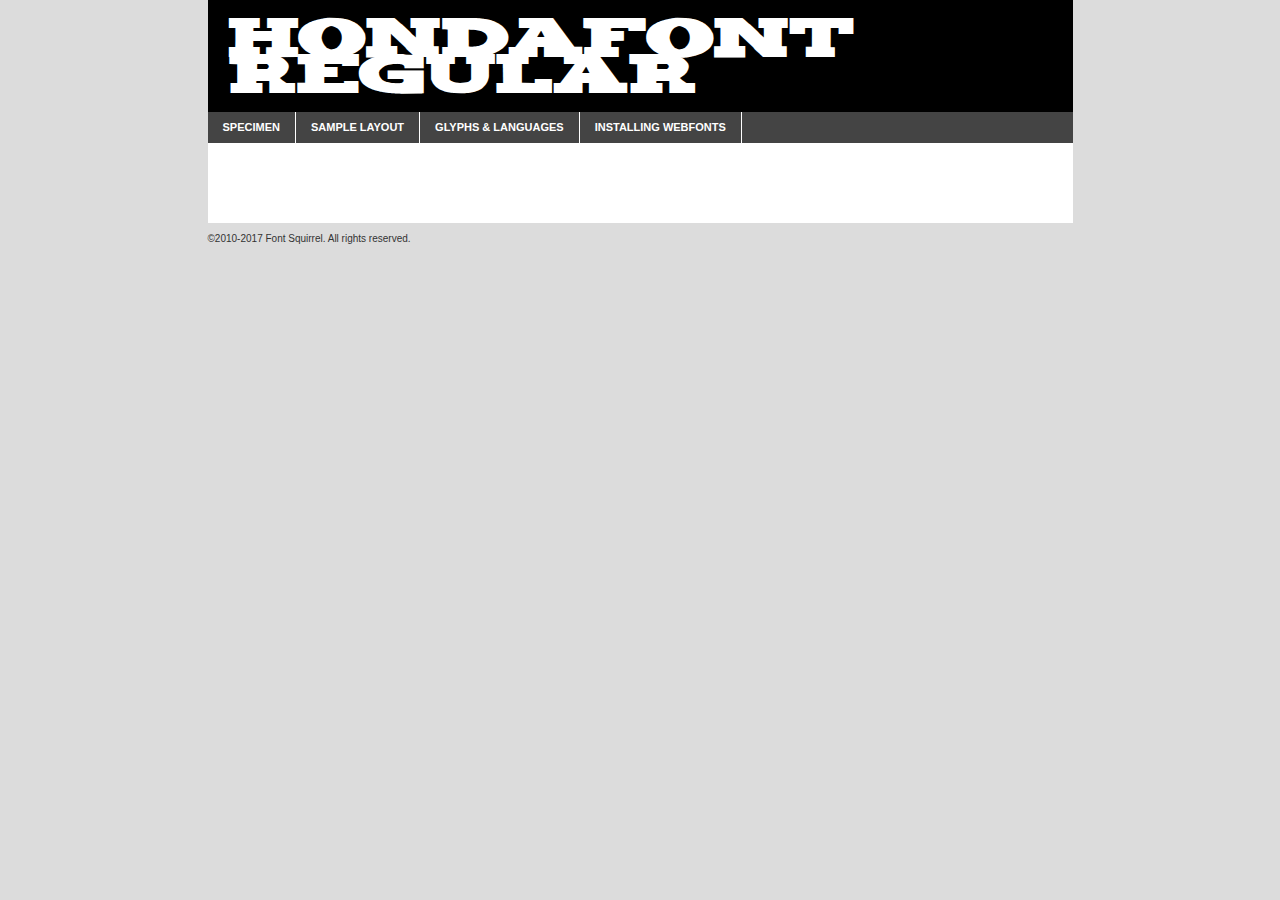
<file: fonte/hondafont-demo.html>
<!DOCTYPE html PUBLIC "-//W3C//DTD XHTML 1.0 Transitional//EN"
	"http://www.w3.org/TR/xhtml1/DTD/xhtml1-transitional.dtd">

<html xmlns="http://www.w3.org/1999/xhtml" xml:lang="en" lang="en">
<head>
	<meta http-equiv="Content-Type" content="text/html; charset=utf-8" />
	<script src="http://ajax.googleapis.com/ajax/libs/jquery/1.7.2/jquery.min.js" type="text/javascript" charset="utf-8"></script>
	<script type="text/javascript">
	(function($){$.fn.easyTabs=function(option){var param=jQuery.extend({fadeSpeed:"fast",defaultContent:1,activeClass:'active'},option);$(this).each(function(){var thisId="#"+this.id;if(param.defaultContent==''){param.defaultContent=1;}
	if(typeof param.defaultContent=="number")
	{var defaultTab=$(thisId+" .tabs li:eq("+(param.defaultContent-1)+") a").attr('href').substr(1);}else{var defaultTab=param.defaultContent;}
	$(thisId+" .tabs li a").each(function(){var tabToHide=$(this).attr('href').substr(1);$("#"+tabToHide).addClass('easytabs-tab-content');});hideAll();changeContent(defaultTab);function hideAll(){$(thisId+" .easytabs-tab-content").hide();}
	function changeContent(tabId){hideAll();$(thisId+" .tabs li").removeClass(param.activeClass);$(thisId+" .tabs li a[href=#"+tabId+"]").closest('li').addClass(param.activeClass);if(param.fadeSpeed!="none")
	{$(thisId+" #"+tabId).fadeIn(param.fadeSpeed);}else{$(thisId+" #"+tabId).show();}}
	$(thisId+" .tabs li").click(function(){var tabId=$(this).find('a').attr('href').substr(1);changeContent(tabId);return false;});});}})(jQuery);
	</script>
	<link rel="stylesheet" href="specimen_files/specimen_stylesheet.css" type="text/css" charset="utf-8" />
	<link rel="stylesheet" href="stylesheet.css" type="text/css" charset="utf-8" />

	<style type="text/css">
					body{
				font-family: 'hondafontregular';
							}
		</style>

	<title>Hondafont Regular Specimen</title>
	
	
	<script type="text/javascript" charset="utf-8">
		$(document).ready(function() {
			$('#container').easyTabs({defaultContent:1});
		});
	</script>
</head>

<body>
<div id="container">
	<div id="header">
		Hondafont Regular	</div>
	<ul class="tabs">
		<li><a href="#specimen">Specimen</a></li>
		<li><a href="#layout">Sample Layout</a></li>
				<li><a href="#glyphs">Glyphs &amp; Languages</a></li>
		<li><a href="#installing">Installing Webfonts</a></li>
		
	</ul>
	
	<div id="main_content">

		
			<div id="specimen">
		
				<div class="section">
					<div class="grid12 firstcol">
						<div class="huge">AaBb</div>
					</div>
				</div>
		
				<div class="section">
					<div class="glyph_range">A&#x200B;B&#x200b;C&#x200b;D&#x200b;E&#x200b;F&#x200b;G&#x200b;H&#x200b;I&#x200b;J&#x200b;K&#x200b;L&#x200b;M&#x200b;N&#x200b;O&#x200b;P&#x200b;Q&#x200b;R&#x200b;S&#x200b;T&#x200b;U&#x200b;V&#x200b;W&#x200b;X&#x200b;Y&#x200b;Z&#x200b;a&#x200b;b&#x200b;c&#x200b;d&#x200b;e&#x200b;f&#x200b;g&#x200b;h&#x200b;i&#x200b;j&#x200b;k&#x200b;l&#x200b;m&#x200b;n&#x200b;o&#x200b;p&#x200b;q&#x200b;r&#x200b;s&#x200b;t&#x200b;u&#x200b;v&#x200b;w&#x200b;x&#x200b;y&#x200b;z&#x200b;1&#x200b;2&#x200b;3&#x200b;4&#x200b;5&#x200b;6&#x200b;7&#x200b;8&#x200b;9&#x200b;0&#x200b;&amp;&#x200b;.&#x200b;,&#x200b;?&#x200b;!&#x200b;&#64;&#x200b;(&#x200b;)&#x200b;#&#x200b;$&#x200b;%&#x200b;*&#x200b;+&#x200b;-&#x200b;=&#x200b;:&#x200b;;</div>
				</div>
				<div class="section">
					<div class="grid12 firstcol">
						<table class="sample_table">
							<tr><td>10</td><td class="size10">abcdefghijklmnopqrstuvwxyzABCDEFGHIJKLMNOPQRSTUVWXYZ0123456789abcdefghijklmnopqrstuvwxyzABCDEFGHIJKLMNOPQRSTUVWXYZ0123456789abcdefghijklmnopqrstuvwxyzABCDEFGHIJKLMNOPQRSTUVWXYZ</td></tr>
							<tr><td>11</td><td class="size11">abcdefghijklmnopqrstuvwxyzABCDEFGHIJKLMNOPQRSTUVWXYZ0123456789abcdefghijklmnopqrstuvwxyzABCDEFGHIJKLMNOPQRSTUVWXYZ0123456789abcdefghijklmnopqrstuvwxyzABCDEFGHIJKLMNOPQRSTUVWXYZ</td></tr>
							<tr><td>12</td><td class="size12">abcdefghijklmnopqrstuvwxyzABCDEFGHIJKLMNOPQRSTUVWXYZ0123456789abcdefghijklmnopqrstuvwxyzABCDEFGHIJKLMNOPQRSTUVWXYZ0123456789abcdefghijklmnopqrstuvwxyzABCDEFGHIJKLMNOPQRSTUVWXYZ</td></tr>
							<tr><td>13</td><td class="size13">abcdefghijklmnopqrstuvwxyzABCDEFGHIJKLMNOPQRSTUVWXYZ0123456789abcdefghijklmnopqrstuvwxyzABCDEFGHIJKLMNOPQRSTUVWXYZ0123456789abcdefghijklmnopqrstuvwxyzABCDEFGHIJKLMNOPQRSTUVWXYZ</td></tr>
							<tr><td>14</td><td class="size14">abcdefghijklmnopqrstuvwxyzABCDEFGHIJKLMNOPQRSTUVWXYZ0123456789abcdefghijklmnopqrstuvwxyzABCDEFGHIJKLMNOPQRSTUVWXYZ0123456789abcdefghijklmnopqrstuvwxyzABCDEFGHIJKLMNOPQRSTUVWXYZ</td></tr>
							<tr><td>16</td><td class="size16">abcdefghijklmnopqrstuvwxyzABCDEFGHIJKLMNOPQRSTUVWXYZ0123456789abcdefghijklmnopqrstuvwxyzABCDEFGHIJKLMNOPQRSTUVWXYZ</td></tr>
							<tr><td>18</td><td class="size18">abcdefghijklmnopqrstuvwxyzABCDEFGHIJKLMNOPQRSTUVWXYZ0123456789abcdefghijklmnopqrstuvwxyzABCDEFGHIJKLMNOPQRSTUVWXYZ</td></tr>
							<tr><td>20</td><td class="size20">abcdefghijklmnopqrstuvwxyzABCDEFGHIJKLMNOPQRSTUVWXYZ0123456789abcdefghijklmnopqrstuvwxyzABCDEFGHIJKLMNOPQRSTUVWXYZ</td></tr>
							<tr><td>24</td><td class="size24">abcdefghijklmnopqrstuvwxyzABCDEFGHIJKLMNOPQRSTUVWXYZ0123456789abcdefghijklmnopqrstuvwxyzABCDEFGHIJKLMNOPQRSTUVWXYZ</td></tr>
							<tr><td>30</td><td class="size30">abcdefghijklmnopqrstuvwxyzABCDEFGHIJKLMNOPQRSTUVWXYZ0123456789abcdefghijklmnopqrstuvwxyzABCDEFGHIJKLMNOPQRSTUVWXYZ</td></tr>
							<tr><td>36</td><td class="size36">abcdefghijklmnopqrstuvwxyzABCDEFGHIJKLMNOPQRSTUVWXYZ0123456789abcdefghijklmnopqrstuvwxyzABCDEFGHIJKLMNOPQRSTUVWXYZ</td></tr>
							<tr><td>48</td><td class="size48">abcdefghijklmnopqrstuvwxyzABCDEFGHIJKLMNOPQRSTUVWXYZ0123456789abcdefghijklmnopqrstuvwxyzABCDEFGHIJKLMNOPQRSTUVWXYZ</td></tr>
							<tr><td>60</td><td class="size60">abcdefghijklmnopqrstuvwxyzABCDEFGHIJKLMNOPQRSTUVWXYZ0123456789abcdefghijklmnopqrstuvwxyzABCDEFGHIJKLMNOPQRSTUVWXYZ</td></tr>
							<tr><td>72</td><td class="size72">abcdefghijklmnopqrstuvwxyzABCDEFGHIJKLMNOPQRSTUVWXYZ0123456789abcdefghijklmnopqrstuvwxyzABCDEFGHIJKLMNOPQRSTUVWXYZ</td></tr>
							<tr><td>90</td><td class="size90">abcdefghijklmnopqrstuvwxyzABCDEFGHIJKLMNOPQRSTUVWXYZ0123456789abcdefghijklmnopqrstuvwxyzABCDEFGHIJKLMNOPQRSTUVWXYZ</td></tr>
						</table>
				
					</div>
			
				</div>
		
		
		
								<div class="section" id="bodycomparison">


										<div id="xheight">
				<div class="fontbody">&#x25FC;&#x25FC;&#x25FC;&#x25FC;&#x25FC;&#x25FC;&#x25FC;&#x25FC;&#x25FC;&#x25FC;&#x25FC;&#x25FC;&#x25FC;&#x25FC;&#x25FC;&#x25FC;&#x25FC;&#x25FC;&#x25FC;&#x25FC;&#x25FC;&#x25FC;&#x25FC;&#x25FC;&#x25FC;&#x25FC;&#x25FC;&#x25FC;&#x25FC;&#x25FC;&#x25FC;&#x25FC;&#x25FC;&#x25FC;&#x25FC;&#x25FC;&#x25FC;&#x25FC;&#x25FC;&#x25FC;&#x25FC;&#x25FC;&#x25FC;&#x25FC;&#x25FC;&#x25FC;&#x25FC;&#x25FC;&#x25FC;&#x25FC;&#x25FC;&#x25FC;&#x25FC;&#x25FC;&#x25FC;&#x25FC;&#x25FC;&#x25FC;&#x25FC;&#x25FC;&#x25FC;&#x25FC;&#x25FC;&#x25FC;&#x25FC;&#x25FC;&#x25FC;&#x25FC;&#x25FC;&#x25FC;&#x25FC;&#x25FC;&#x25FC;&#x25FC;&#x25FC;&#x25FC;&#x25FC;&#x25FC;&#x25FC;&#x25FC;&#x25FC;&#x25FC;&#x25FC;&#x25FC;&#x25FC;&#x25FC;&#x25FC;&#x25FC;&#x25FC;&#x25FC;&#x25FC;&#x25FC;&#x25FC;&#x25FC;&#x25FC;&#x25FC;&#x25FC;&#x25FC;&#x25FC;body</div><div class="arialbody">body</div><div class="verdanabody">body</div><div class="georgiabody">body</div></div>
										<div class="fontbody" style="z-index:1">
											body<span>Hondafont Regular</span>
										</div>
										<div class="arialbody" style="z-index:1">
											body<span>Arial</span>
										</div>
										<div class="verdanabody" style="z-index:1">
											body<span>Verdana</span>
										</div>
										<div class="georgiabody" style="z-index:1">
											body<span>Georgia</span>
										</div>



								</div>
		
		
				<div class="section psample psample_row1" id="">
					
					<div class="grid2 firstcol">
						<p class="size10"><span>10.</span>Aenean lacinia bibendum nulla sed consectetur. Fusce dapibus, tellus ac cursus commodo, tortor mauris condimentum nibh, ut fermentum massa justo sit amet risus. Nullam id dolor id nibh ultricies vehicula ut id elit. Cum sociis natoque penatibus et magnis dis parturient montes, nascetur ridiculus mus. Nulla vitae elit libero, a pharetra augue.</p>
			
					</div>
					<div class="grid3">
						<p class="size11"><span>11.</span>Aenean lacinia bibendum nulla sed consectetur. Fusce dapibus, tellus ac cursus commodo, tortor mauris condimentum nibh, ut fermentum massa justo sit amet risus. Nullam id dolor id nibh ultricies vehicula ut id elit. Cum sociis natoque penatibus et magnis dis parturient montes, nascetur ridiculus mus. Nulla vitae elit libero, a pharetra augue.</p>
			
					</div>
					<div class="grid3">
						<p class="size12"><span>12.</span>Aenean lacinia bibendum nulla sed consectetur. Fusce dapibus, tellus ac cursus commodo, tortor mauris condimentum nibh, ut fermentum massa justo sit amet risus. Nullam id dolor id nibh ultricies vehicula ut id elit. Cum sociis natoque penatibus et magnis dis parturient montes, nascetur ridiculus mus. Nulla vitae elit libero, a pharetra augue.</p>
			
					</div>
					<div class="grid4">
						<p class="size13"><span>13.</span>Aenean lacinia bibendum nulla sed consectetur. Fusce dapibus, tellus ac cursus commodo, tortor mauris condimentum nibh, ut fermentum massa justo sit amet risus. Nullam id dolor id nibh ultricies vehicula ut id elit. Cum sociis natoque penatibus et magnis dis parturient montes, nascetur ridiculus mus. Nulla vitae elit libero, a pharetra augue.</p>
			
					</div>
					<div class="white_blend"></div>
					
				</div>
				<div class="section psample psample_row2" id="">
					<div class="grid3 firstcol">
						<p class="size14"><span>14.</span>Aenean lacinia bibendum nulla sed consectetur. Fusce dapibus, tellus ac cursus commodo, tortor mauris condimentum nibh, ut fermentum massa justo sit amet risus. Nullam id dolor id nibh ultricies vehicula ut id elit. Cum sociis natoque penatibus et magnis dis parturient montes, nascetur ridiculus mus. Nulla vitae elit libero, a pharetra augue.</p>
			
					</div>
					<div class="grid4">
						<p class="size16"><span>16.</span>Aenean lacinia bibendum nulla sed consectetur. Fusce dapibus, tellus ac cursus commodo, tortor mauris condimentum nibh, ut fermentum massa justo sit amet risus. Nullam id dolor id nibh ultricies vehicula ut id elit. Cum sociis natoque penatibus et magnis dis parturient montes, nascetur ridiculus mus. Nulla vitae elit libero, a pharetra augue.</p>
			
					</div>
					<div class="grid5">
						<p class="size18"><span>18.</span>Aenean lacinia bibendum nulla sed consectetur. Fusce dapibus, tellus ac cursus commodo, tortor mauris condimentum nibh, ut fermentum massa justo sit amet risus. Nullam id dolor id nibh ultricies vehicula ut id elit. Cum sociis natoque penatibus et magnis dis parturient montes, nascetur ridiculus mus. Nulla vitae elit libero, a pharetra augue.</p>
			
					</div>

					<div class="white_blend"></div>

				</div>
				
				<div class="section psample psample_row3" id="">
					<div class="grid5 firstcol">
						<p class="size20"><span>20.</span>Aenean lacinia bibendum nulla sed consectetur. Fusce dapibus, tellus ac cursus commodo, tortor mauris condimentum nibh, ut fermentum massa justo sit amet risus. Nullam id dolor id nibh ultricies vehicula ut id elit. Cum sociis natoque penatibus et magnis dis parturient montes, nascetur ridiculus mus. Nulla vitae elit libero, a pharetra augue.</p>
					</div>
					<div class="grid7">
						<p class="size24"><span>24.</span>Aenean lacinia bibendum nulla sed consectetur. Fusce dapibus, tellus ac cursus commodo, tortor mauris condimentum nibh, ut fermentum massa justo sit amet risus. Nullam id dolor id nibh ultricies vehicula ut id elit. Cum sociis natoque penatibus et magnis dis parturient montes, nascetur ridiculus mus. Nulla vitae elit libero, a pharetra augue.</p>
					</div>
					
					<div class="white_blend"></div>
					
				</div>
				
				<div class="section psample psample_row4" id="">
					<div class="grid12 firstcol">
						<p class="size30"><span>30.</span>Aenean lacinia bibendum nulla sed consectetur. Fusce dapibus, tellus ac cursus commodo, tortor mauris condimentum nibh, ut fermentum massa justo sit amet risus. Nullam id dolor id nibh ultricies vehicula ut id elit. Cum sociis natoque penatibus et magnis dis parturient montes, nascetur ridiculus mus. Nulla vitae elit libero, a pharetra augue.</p>
					</div>
					<div class="white_blend"></div>
					
				</div>
				
				
				
				<div class="section psample psample_row1 fullreverse">
					<div class="grid2 firstcol">
						<p class="size10"><span>10.</span>Aenean lacinia bibendum nulla sed consectetur. Fusce dapibus, tellus ac cursus commodo, tortor mauris condimentum nibh, ut fermentum massa justo sit amet risus. Nullam id dolor id nibh ultricies vehicula ut id elit. Cum sociis natoque penatibus et magnis dis parturient montes, nascetur ridiculus mus. Nulla vitae elit libero, a pharetra augue.</p>
			
					</div>
					<div class="grid3">
						<p class="size11"><span>11.</span>Aenean lacinia bibendum nulla sed consectetur. Fusce dapibus, tellus ac cursus commodo, tortor mauris condimentum nibh, ut fermentum massa justo sit amet risus. Nullam id dolor id nibh ultricies vehicula ut id elit. Cum sociis natoque penatibus et magnis dis parturient montes, nascetur ridiculus mus. Nulla vitae elit libero, a pharetra augue.</p>
			
					</div>
					<div class="grid3">
						<p class="size12"><span>12.</span>Aenean lacinia bibendum nulla sed consectetur. Fusce dapibus, tellus ac cursus commodo, tortor mauris condimentum nibh, ut fermentum massa justo sit amet risus. Nullam id dolor id nibh ultricies vehicula ut id elit. Cum sociis natoque penatibus et magnis dis parturient montes, nascetur ridiculus mus. Nulla vitae elit libero, a pharetra augue.</p>
			
					</div>
					<div class="grid4">
						<p class="size13"><span>13.</span>Aenean lacinia bibendum nulla sed consectetur. Fusce dapibus, tellus ac cursus commodo, tortor mauris condimentum nibh, ut fermentum massa justo sit amet risus. Nullam id dolor id nibh ultricies vehicula ut id elit. Cum sociis natoque penatibus et magnis dis parturient montes, nascetur ridiculus mus. Nulla vitae elit libero, a pharetra augue.</p>
			
					</div>
					<div class="black_blend"></div>
					
				</div>
				
				<div class="section psample psample_row2 fullreverse">
					<div class="grid3 firstcol">
						<p class="size14"><span>14.</span>Aenean lacinia bibendum nulla sed consectetur. Fusce dapibus, tellus ac cursus commodo, tortor mauris condimentum nibh, ut fermentum massa justo sit amet risus. Nullam id dolor id nibh ultricies vehicula ut id elit. Cum sociis natoque penatibus et magnis dis parturient montes, nascetur ridiculus mus. Nulla vitae elit libero, a pharetra augue.</p>
			
					</div>
					<div class="grid4">
						<p class="size16"><span>16.</span>Aenean lacinia bibendum nulla sed consectetur. Fusce dapibus, tellus ac cursus commodo, tortor mauris condimentum nibh, ut fermentum massa justo sit amet risus. Nullam id dolor id nibh ultricies vehicula ut id elit. Cum sociis natoque penatibus et magnis dis parturient montes, nascetur ridiculus mus. Nulla vitae elit libero, a pharetra augue.</p>
			
					</div>
					<div class="grid5">
						<p class="size18"><span>18.</span>Aenean lacinia bibendum nulla sed consectetur. Fusce dapibus, tellus ac cursus commodo, tortor mauris condimentum nibh, ut fermentum massa justo sit amet risus. Nullam id dolor id nibh ultricies vehicula ut id elit. Cum sociis natoque penatibus et magnis dis parturient montes, nascetur ridiculus mus. Nulla vitae elit libero, a pharetra augue.</p>
			
					</div>
					<div class="black_blend"></div>

				</div>
				
				<div class="section psample fullreverse psample_row3" id="">
					<div class="grid5 firstcol">
						<p class="size20"><span>20.</span>Aenean lacinia bibendum nulla sed consectetur. Fusce dapibus, tellus ac cursus commodo, tortor mauris condimentum nibh, ut fermentum massa justo sit amet risus. Nullam id dolor id nibh ultricies vehicula ut id elit. Cum sociis natoque penatibus et magnis dis parturient montes, nascetur ridiculus mus. Nulla vitae elit libero, a pharetra augue.</p>
					</div>
					<div class="grid7">
						<p class="size24"><span>24.</span>Aenean lacinia bibendum nulla sed consectetur. Fusce dapibus, tellus ac cursus commodo, tortor mauris condimentum nibh, ut fermentum massa justo sit amet risus. Nullam id dolor id nibh ultricies vehicula ut id elit. Cum sociis natoque penatibus et magnis dis parturient montes, nascetur ridiculus mus. Nulla vitae elit libero, a pharetra augue.</p>
					</div>
					
					<div class="black_blend"></div>
					
				</div>
				
				<div class="section psample fullreverse psample_row4" id="" style="border-bottom: 20px #000 solid;">
					<div class="grid12 firstcol">
						<p class="size30"><span>30.</span>Aenean lacinia bibendum nulla sed consectetur. Fusce dapibus, tellus ac cursus commodo, tortor mauris condimentum nibh, ut fermentum massa justo sit amet risus. Nullam id dolor id nibh ultricies vehicula ut id elit. Cum sociis natoque penatibus et magnis dis parturient montes, nascetur ridiculus mus. Nulla vitae elit libero, a pharetra augue.</p>
					</div>
					<div class="black_blend"></div>
					
				</div>
				
				
				
				
			</div>
			
			<div id="layout">
				
				<div class="section">
					
					<div class="grid12 firstcol">
						<h1>Lorem Ipsum Dolor</h1>
						<h2>Etiam porta sem malesuada magna mollis euismod</h2>
						
						<p class="byline">By <a href="#link">Aenean Lacinia</a></p>
					</div>
				</div>
				<div class="section">
					<div class="grid8 firstcol">
						<p class="large">Donec sed odio dui. Morbi leo risus, porta ac consectetur ac, vestibulum at eros. Fusce dapibus, tellus ac cursus commodo, tortor mauris condimentum nibh, ut fermentum massa justo sit amet risus. </p>

						
						<h3>Pellentesque ornare sem</h3>

						<p>Maecenas sed diam eget risus varius blandit sit amet non magna. Maecenas faucibus mollis interdum. Donec ullamcorper nulla non metus auctor fringilla. Nullam id dolor id nibh ultricies vehicula ut id elit. Nullam id dolor id nibh ultricies vehicula ut id elit. </p>

						<p>Aenean eu leo quam. Pellentesque ornare sem lacinia quam venenatis vestibulum. Lorem ipsum dolor sit amet, consectetur adipiscing elit. Cum sociis natoque penatibus et magnis dis parturient montes, nascetur ridiculus mus. </p>

						<p>Nulla vitae elit libero, a pharetra augue. Praesent commodo cursus magna, vel scelerisque nisl consectetur et. Aenean lacinia bibendum nulla sed consectetur. </p>

						<p>Nullam quis risus eget urna mollis ornare vel eu leo. Nullam quis risus eget urna mollis ornare vel eu leo. Maecenas sed diam eget risus varius blandit sit amet non magna. Donec ullamcorper nulla non metus auctor fringilla. </p>

						<h3>Cras mattis consectetur</h3>

						<p>Aenean eu leo quam. Pellentesque ornare sem lacinia quam venenatis vestibulum. Aenean lacinia bibendum nulla sed consectetur. Integer posuere erat a ante venenatis dapibus posuere velit aliquet. Cras mattis consectetur purus sit amet fermentum. </p>

						<p>Nullam id dolor id nibh ultricies vehicula ut id elit. Nullam quis risus eget urna mollis ornare vel eu leo. Cras mattis consectetur purus sit amet fermentum.</p>
					</div>
					
					<div class="grid4 sidebar">
						
						<div class="box reverse">
							<p class="last">Nullam quis risus eget urna mollis ornare vel eu leo. Donec ullamcorper nulla non metus auctor fringilla. Cras mattis consectetur purus sit amet fermentum. Sed posuere consectetur est at lobortis. Lorem ipsum dolor sit amet, consectetur adipiscing elit. </p>
						</div>
						
						<p class="caption">Maecenas sed diam eget risus varius.</p>

						<p>Vestibulum id ligula porta felis euismod semper. Integer posuere erat a ante venenatis dapibus posuere velit aliquet. Vestibulum id ligula porta felis euismod semper. Sed posuere consectetur est at lobortis. Maecenas sed diam eget risus varius blandit sit amet non magna. Fusce dapibus, tellus ac cursus commodo, tortor mauris condimentum nibh, ut fermentum massa justo sit amet risus. </p>

					

						<p>Duis mollis, est non commodo luctus, nisi erat porttitor ligula, eget lacinia odio sem nec elit. Aenean lacinia bibendum nulla sed consectetur. Vivamus sagittis lacus vel augue laoreet rutrum faucibus dolor auctor. Aenean lacinia bibendum nulla sed consectetur. Nullam quis risus eget urna mollis ornare vel eu leo. </p>

						<p>Praesent commodo cursus magna, vel scelerisque nisl consectetur et. Donec ullamcorper nulla non metus auctor fringilla. Maecenas faucibus mollis interdum. Fusce dapibus, tellus ac cursus commodo, tortor mauris condimentum nibh, ut fermentum massa justo sit amet risus. </p>

					</div>
				</div>
				
			</div>


			



		<div id="glyphs">
			<div class="section">
				<div class="grid12 firstcol">
			
				<h1>Language Support</h1>
				<p>The subset of Hondafont Regular in this kit supports the following languages:<br />
			
					Albanian, Basque, Breton, Chamorro, Danish, Dutch, English, Faroese, Finnish, French, Frisian, Galician, German, Icelandic, Italian, Malagasy, Norwegian, Portuguese, Spanish, Alsatian, Aragonese, Arapaho, Arrernte, Asturian, Aymara, Bislama, Cebuano, Corsican, Fijian, French_creole, Genoese, Gilbertese, Greenlandic, Haitian_creole, Hiligaynon, Hmong, Hopi, Ibanag, Iloko_ilokano, Indonesian, Interglossa_glosa, Interlingua, Irish_gaelic, Jerriais, Lojban, Lombard, Luxembourgeois, Manx, Mohawk, Norfolk_pitcairnese, Occitan, Oromo, Pangasinan, Papiamento, Piedmontese, Potawatomi, Rhaeto-romance, Romansh, Rotokas, Sami_lule, Samoan, Sardinian, Scots_gaelic, Seychelles_creole, Shona, Sicilian, Somali, Southern_ndebele, Swahili, Swati_swazi, Tagalog_filipino_pilipino, Tetum, Tok_pisin, Uyghur_latinized, Volapuk, Walloon, Warlpiri, Xhosa, Yapese, Zulu, Latinbasic, Ubasic, Demo				</p>
				<h1>Glyph Chart</h1>
				<p>The subset of Hondafont Regular in this kit includes all the glyphs listed below. Unicode entities are included above each glyph to help you insert individual characters into your layout.</p>
				<div id="glyph_chart">
			
																				 <div><p>&amp;#13;</p>&#13;</div>
																				 <div><p>&amp;#32;</p>&#32;</div>
																				 <div><p>&amp;#33;</p>&#33;</div>
																				 <div><p>&amp;#34;</p>&#34;</div>
																				 <div><p>&amp;#35;</p>&#35;</div>
																				 <div><p>&amp;#36;</p>&#36;</div>
																				 <div><p>&amp;#37;</p>&#37;</div>
																				 <div><p>&amp;#38;</p>&#38;</div>
																				 <div><p>&amp;#39;</p>&#39;</div>
																				 <div><p>&amp;#40;</p>&#40;</div>
																				 <div><p>&amp;#41;</p>&#41;</div>
																				 <div><p>&amp;#42;</p>&#42;</div>
																				 <div><p>&amp;#43;</p>&#43;</div>
																				 <div><p>&amp;#44;</p>&#44;</div>
																				 <div><p>&amp;#45;</p>&#45;</div>
																				 <div><p>&amp;#46;</p>&#46;</div>
																				 <div><p>&amp;#47;</p>&#47;</div>
																				 <div><p>&amp;#48;</p>&#48;</div>
																				 <div><p>&amp;#49;</p>&#49;</div>
																				 <div><p>&amp;#50;</p>&#50;</div>
																				 <div><p>&amp;#51;</p>&#51;</div>
																				 <div><p>&amp;#52;</p>&#52;</div>
																				 <div><p>&amp;#53;</p>&#53;</div>
																				 <div><p>&amp;#54;</p>&#54;</div>
																				 <div><p>&amp;#55;</p>&#55;</div>
																				 <div><p>&amp;#56;</p>&#56;</div>
																				 <div><p>&amp;#57;</p>&#57;</div>
																				 <div><p>&amp;#58;</p>&#58;</div>
																				 <div><p>&amp;#59;</p>&#59;</div>
																				 <div><p>&amp;#60;</p>&#60;</div>
																				 <div><p>&amp;#61;</p>&#61;</div>
																				 <div><p>&amp;#62;</p>&#62;</div>
																				 <div><p>&amp;#63;</p>&#63;</div>
																				 <div><p>&amp;#64;</p>&#64;</div>
																				 <div><p>&amp;#65;</p>&#65;</div>
																				 <div><p>&amp;#66;</p>&#66;</div>
																				 <div><p>&amp;#67;</p>&#67;</div>
																				 <div><p>&amp;#68;</p>&#68;</div>
																				 <div><p>&amp;#69;</p>&#69;</div>
																				 <div><p>&amp;#70;</p>&#70;</div>
																				 <div><p>&amp;#71;</p>&#71;</div>
																				 <div><p>&amp;#72;</p>&#72;</div>
																				 <div><p>&amp;#73;</p>&#73;</div>
																				 <div><p>&amp;#74;</p>&#74;</div>
																				 <div><p>&amp;#75;</p>&#75;</div>
																				 <div><p>&amp;#76;</p>&#76;</div>
																				 <div><p>&amp;#77;</p>&#77;</div>
																				 <div><p>&amp;#78;</p>&#78;</div>
																				 <div><p>&amp;#79;</p>&#79;</div>
																				 <div><p>&amp;#80;</p>&#80;</div>
																				 <div><p>&amp;#81;</p>&#81;</div>
																				 <div><p>&amp;#82;</p>&#82;</div>
																				 <div><p>&amp;#83;</p>&#83;</div>
																				 <div><p>&amp;#84;</p>&#84;</div>
																				 <div><p>&amp;#85;</p>&#85;</div>
																				 <div><p>&amp;#86;</p>&#86;</div>
																				 <div><p>&amp;#87;</p>&#87;</div>
																				 <div><p>&amp;#88;</p>&#88;</div>
																				 <div><p>&amp;#89;</p>&#89;</div>
																				 <div><p>&amp;#90;</p>&#90;</div>
																				 <div><p>&amp;#91;</p>&#91;</div>
																				 <div><p>&amp;#92;</p>&#92;</div>
																				 <div><p>&amp;#93;</p>&#93;</div>
																				 <div><p>&amp;#94;</p>&#94;</div>
																				 <div><p>&amp;#95;</p>&#95;</div>
																				 <div><p>&amp;#96;</p>&#96;</div>
																				 <div><p>&amp;#97;</p>&#97;</div>
																				 <div><p>&amp;#98;</p>&#98;</div>
																				 <div><p>&amp;#99;</p>&#99;</div>
																				 <div><p>&amp;#100;</p>&#100;</div>
																				 <div><p>&amp;#101;</p>&#101;</div>
																				 <div><p>&amp;#102;</p>&#102;</div>
																				 <div><p>&amp;#103;</p>&#103;</div>
																				 <div><p>&amp;#104;</p>&#104;</div>
																				 <div><p>&amp;#105;</p>&#105;</div>
																				 <div><p>&amp;#106;</p>&#106;</div>
																				 <div><p>&amp;#107;</p>&#107;</div>
																				 <div><p>&amp;#108;</p>&#108;</div>
																				 <div><p>&amp;#109;</p>&#109;</div>
																				 <div><p>&amp;#110;</p>&#110;</div>
																				 <div><p>&amp;#111;</p>&#111;</div>
																				 <div><p>&amp;#112;</p>&#112;</div>
																				 <div><p>&amp;#113;</p>&#113;</div>
																				 <div><p>&amp;#114;</p>&#114;</div>
																				 <div><p>&amp;#115;</p>&#115;</div>
																				 <div><p>&amp;#116;</p>&#116;</div>
																				 <div><p>&amp;#117;</p>&#117;</div>
																				 <div><p>&amp;#118;</p>&#118;</div>
																				 <div><p>&amp;#119;</p>&#119;</div>
																				 <div><p>&amp;#120;</p>&#120;</div>
																				 <div><p>&amp;#121;</p>&#121;</div>
																				 <div><p>&amp;#122;</p>&#122;</div>
																				 <div><p>&amp;#123;</p>&#123;</div>
																				 <div><p>&amp;#124;</p>&#124;</div>
																				 <div><p>&amp;#125;</p>&#125;</div>
																				 <div><p>&amp;#126;</p>&#126;</div>
																				 <div><p>&amp;#160;</p>&#160;</div>
																				 <div><p>&amp;#161;</p>&#161;</div>
																				 <div><p>&amp;#162;</p>&#162;</div>
																				 <div><p>&amp;#163;</p>&#163;</div>
																				 <div><p>&amp;#165;</p>&#165;</div>
																				 <div><p>&amp;#166;</p>&#166;</div>
																				 <div><p>&amp;#167;</p>&#167;</div>
																				 <div><p>&amp;#168;</p>&#168;</div>
																				 <div><p>&amp;#169;</p>&#169;</div>
																				 <div><p>&amp;#170;</p>&#170;</div>
																				 <div><p>&amp;#171;</p>&#171;</div>
																				 <div><p>&amp;#172;</p>&#172;</div>
																				 <div><p>&amp;#173;</p>&#173;</div>
																				 <div><p>&amp;#174;</p>&#174;</div>
																				 <div><p>&amp;#175;</p>&#175;</div>
																				 <div><p>&amp;#176;</p>&#176;</div>
																				 <div><p>&amp;#177;</p>&#177;</div>
																				 <div><p>&amp;#178;</p>&#178;</div>
																				 <div><p>&amp;#179;</p>&#179;</div>
																				 <div><p>&amp;#180;</p>&#180;</div>
																				 <div><p>&amp;#181;</p>&#181;</div>
																				 <div><p>&amp;#182;</p>&#182;</div>
																				 <div><p>&amp;#183;</p>&#183;</div>
																				 <div><p>&amp;#184;</p>&#184;</div>
																				 <div><p>&amp;#185;</p>&#185;</div>
																				 <div><p>&amp;#186;</p>&#186;</div>
																				 <div><p>&amp;#187;</p>&#187;</div>
																				 <div><p>&amp;#188;</p>&#188;</div>
																				 <div><p>&amp;#189;</p>&#189;</div>
																				 <div><p>&amp;#190;</p>&#190;</div>
																				 <div><p>&amp;#191;</p>&#191;</div>
																				 <div><p>&amp;#192;</p>&#192;</div>
																				 <div><p>&amp;#193;</p>&#193;</div>
																				 <div><p>&amp;#194;</p>&#194;</div>
																				 <div><p>&amp;#195;</p>&#195;</div>
																				 <div><p>&amp;#196;</p>&#196;</div>
																				 <div><p>&amp;#197;</p>&#197;</div>
																				 <div><p>&amp;#198;</p>&#198;</div>
																				 <div><p>&amp;#199;</p>&#199;</div>
																				 <div><p>&amp;#200;</p>&#200;</div>
																				 <div><p>&amp;#201;</p>&#201;</div>
																				 <div><p>&amp;#202;</p>&#202;</div>
																				 <div><p>&amp;#203;</p>&#203;</div>
																				 <div><p>&amp;#204;</p>&#204;</div>
																				 <div><p>&amp;#205;</p>&#205;</div>
																				 <div><p>&amp;#206;</p>&#206;</div>
																				 <div><p>&amp;#207;</p>&#207;</div>
																				 <div><p>&amp;#208;</p>&#208;</div>
																				 <div><p>&amp;#209;</p>&#209;</div>
																				 <div><p>&amp;#210;</p>&#210;</div>
																				 <div><p>&amp;#211;</p>&#211;</div>
																				 <div><p>&amp;#212;</p>&#212;</div>
																				 <div><p>&amp;#213;</p>&#213;</div>
																				 <div><p>&amp;#214;</p>&#214;</div>
																				 <div><p>&amp;#215;</p>&#215;</div>
																				 <div><p>&amp;#216;</p>&#216;</div>
																				 <div><p>&amp;#217;</p>&#217;</div>
																				 <div><p>&amp;#218;</p>&#218;</div>
																				 <div><p>&amp;#219;</p>&#219;</div>
																				 <div><p>&amp;#220;</p>&#220;</div>
																				 <div><p>&amp;#221;</p>&#221;</div>
																				 <div><p>&amp;#222;</p>&#222;</div>
																				 <div><p>&amp;#223;</p>&#223;</div>
																				 <div><p>&amp;#224;</p>&#224;</div>
																				 <div><p>&amp;#225;</p>&#225;</div>
																				 <div><p>&amp;#226;</p>&#226;</div>
																				 <div><p>&amp;#227;</p>&#227;</div>
																				 <div><p>&amp;#228;</p>&#228;</div>
																				 <div><p>&amp;#229;</p>&#229;</div>
																				 <div><p>&amp;#230;</p>&#230;</div>
																				 <div><p>&amp;#231;</p>&#231;</div>
																				 <div><p>&amp;#232;</p>&#232;</div>
																				 <div><p>&amp;#233;</p>&#233;</div>
																				 <div><p>&amp;#234;</p>&#234;</div>
																				 <div><p>&amp;#235;</p>&#235;</div>
																				 <div><p>&amp;#236;</p>&#236;</div>
																				 <div><p>&amp;#237;</p>&#237;</div>
																				 <div><p>&amp;#238;</p>&#238;</div>
																				 <div><p>&amp;#239;</p>&#239;</div>
																				 <div><p>&amp;#240;</p>&#240;</div>
																				 <div><p>&amp;#241;</p>&#241;</div>
																				 <div><p>&amp;#242;</p>&#242;</div>
																				 <div><p>&amp;#243;</p>&#243;</div>
																				 <div><p>&amp;#244;</p>&#244;</div>
																				 <div><p>&amp;#245;</p>&#245;</div>
																				 <div><p>&amp;#246;</p>&#246;</div>
																				 <div><p>&amp;#247;</p>&#247;</div>
																				 <div><p>&amp;#248;</p>&#248;</div>
																				 <div><p>&amp;#249;</p>&#249;</div>
																				 <div><p>&amp;#250;</p>&#250;</div>
																				 <div><p>&amp;#251;</p>&#251;</div>
																				 <div><p>&amp;#252;</p>&#252;</div>
																				 <div><p>&amp;#253;</p>&#253;</div>
																				 <div><p>&amp;#254;</p>&#254;</div>
																				 <div><p>&amp;#255;</p>&#255;</div>
																				 <div><p>&amp;#338;</p>&#338;</div>
																				 <div><p>&amp;#339;</p>&#339;</div>
																				 <div><p>&amp;#376;</p>&#376;</div>
																				 <div><p>&amp;#710;</p>&#710;</div>
																				 <div><p>&amp;#732;</p>&#732;</div>
																				 <div><p>&amp;#8192;</p>&#8192;</div>
																				 <div><p>&amp;#8193;</p>&#8193;</div>
																				 <div><p>&amp;#8194;</p>&#8194;</div>
																				 <div><p>&amp;#8195;</p>&#8195;</div>
																				 <div><p>&amp;#8196;</p>&#8196;</div>
																				 <div><p>&amp;#8197;</p>&#8197;</div>
																				 <div><p>&amp;#8198;</p>&#8198;</div>
																				 <div><p>&amp;#8199;</p>&#8199;</div>
																				 <div><p>&amp;#8200;</p>&#8200;</div>
																				 <div><p>&amp;#8201;</p>&#8201;</div>
																				 <div><p>&amp;#8202;</p>&#8202;</div>
																				 <div><p>&amp;#8208;</p>&#8208;</div>
																				 <div><p>&amp;#8209;</p>&#8209;</div>
																				 <div><p>&amp;#8210;</p>&#8210;</div>
																				 <div><p>&amp;#8211;</p>&#8211;</div>
																				 <div><p>&amp;#8212;</p>&#8212;</div>
																				 <div><p>&amp;#8216;</p>&#8216;</div>
																				 <div><p>&amp;#8217;</p>&#8217;</div>
																				 <div><p>&amp;#8218;</p>&#8218;</div>
																				 <div><p>&amp;#8220;</p>&#8220;</div>
																				 <div><p>&amp;#8221;</p>&#8221;</div>
																				 <div><p>&amp;#8222;</p>&#8222;</div>
																				 <div><p>&amp;#8226;</p>&#8226;</div>
																				 <div><p>&amp;#8230;</p>&#8230;</div>
																				 <div><p>&amp;#8239;</p>&#8239;</div>
																				 <div><p>&amp;#8249;</p>&#8249;</div>
																				 <div><p>&amp;#8250;</p>&#8250;</div>
																				 <div><p>&amp;#8287;</p>&#8287;</div>
																				 <div><p>&amp;#8364;</p>&#8364;</div>
																				 <div><p>&amp;#8482;</p>&#8482;</div>
																				 <div><p>&amp;#9724;</p>&#9724;</div>
																				 <div><p>&amp;#64257;</p>&#64257;</div>
																				 <div><p>&amp;#64258;</p>&#64258;</div>
																																						</div>	
				</div>
		
		
			</div>
		</div>
		
		
		<div id="specs">
			
		</div>
	
		<div id="installing">
			<div class="section">
				<div class="grid7 firstcol">
					<h1>Installing Webfonts</h1>
					
					<p>Webfonts are supported by all major browser platforms but not all in the same way. There are currently four different font formats that must be included in order to target all browsers. This includes TTF, WOFF, EOT and SVG.</p>
					
					<h2>1. Upload your webfonts</h2>
					<p>You must upload your webfont kit to your website. They should be in or near the same directory as your CSS files.</p>
					
					<h2>2. Include the webfont stylesheet</h2>
					<p>A special CSS @font-face declaration helps the various browsers select the appropriate font it needs without causing you a bunch of headaches. Learn more about this syntax by reading the <a href="https://www.fontspring.com/blog/further-hardening-of-the-bulletproof-syntax">Fontspring blog post</a> about it. The code for it is as follows:</p>


<code>
@font-face{ 
	font-family: 'MyWebFont';
	src: url('WebFont.eot');
	src: url('WebFont.eot?#iefix') format('embedded-opentype'),
	     url('WebFont.woff') format('woff'),
	     url('WebFont.ttf') format('truetype'),
	     url('WebFont.svg#webfont') format('svg');
}
</code>

	<p>We've already gone ahead and generated the code for you. All you have to do is link to the stylesheet in your HTML, like this:</p>
	<code>&lt;link rel=&quot;stylesheet&quot; href=&quot;stylesheet.css&quot; type=&quot;text/css&quot; charset=&quot;utf-8&quot; /&gt;</code>

					<h2>3. Modify your own stylesheet</h2>
					<p>To take advantage of your new fonts, you must tell your stylesheet to use them. Look at the original @font-face declaration above and find the property called "font-family." The name linked there will be what you use to reference the font. Prepend that webfont name to the font stack in the "font-family" property, inside the selector you want to change. For example:</p>
<code>p { font-family: 'WebFont', Arial, sans-serif; }</code>

<h2>4. Test</h2>
<p>Getting webfonts to work cross-browser <em>can</em> be tricky. Use the information in the sidebar to help you if you find that fonts aren't loading in a particular browser.</p>
				</div>
				
				<div class="grid5 sidebar">
					<div class="box">
						<h2>Troubleshooting<br />Font-Face Problems</h2>
						<p>Having trouble getting your webfonts to load in your new website? Here are some tips to sort out what might be the problem.</p>

						<h3>Fonts not showing in any browser</h3>

						<p>This sounds like you need to work on the plumbing. You either did not upload the fonts to the correct directory, or you did not link the fonts properly in the CSS. If you've confirmed that all this is correct and you still have a problem, take a look at your .htaccess file and see if requests are getting intercepted.</p>

						<h3>Fonts not loading in iPhone or iPad</h3>

						<p>The most common problem here is that you are serving the fonts from an IIS server. IIS refuses to serve files that have unknown MIME types. If that is the case, you must set the MIME type for SVG to "image/svg+xml" in the server settings. Follow these instructions from Microsoft if you need help.</p>

						<h3>Fonts not loading in Firefox</h3>

						<p>The primary reason for this failure? You are still using a version Firefox older than 3.5. So upgrade already! If that isn't it, then you are very likely serving fonts from a different domain. Firefox requires that all font assets be served from the same domain. Lastly it is possible that you need to add WOFF to your list of MIME types (if you are serving via IIS.)</p>

						<h3>Fonts not loading in IE</h3>

						<p>Are you looking at Internet Explorer on an actual Windows machine or are you cheating by using a service like Adobe BrowserLab? Many of these screenshot services do not render @font-face for IE. Best to test it on a real machine.</p>

						<h3>Fonts not loading in IE9</h3>

						<p>IE9, like Firefox, requires that fonts be served from the same domain as the website. Make sure that is the case.</p>
					</div>
				</div>
			</div>
			
		</div>
	
	</div>
	<div id="footer">
		<p>&copy;2010-2017 Font Squirrel. All rights reserved.</p>
	</div>
</div>
</body>
</html>
</file>
<file: fonte/stylesheet.css>
/*! Generated by Font Squirrel (https://www.fontsquirrel.com) on October 15, 2021 */



@font-face {
    font-family: 'hondafontregular';
    src: url('hondafont-webfont.woff2') format('woff2'),
         url('hondafont-webfont.woff') format('woff');
    font-weight: normal;
    font-style: normal;

}
</file>
<file: fonte/specimen_files/specimen_stylesheet.css>
@import url('grid_12-825-55-15.css');

/*  
	CSS Reset by Eric Meyer - Released under Public Domain
    http://meyerweb.com/eric/tools/css/reset/
*/
html, body, div, span, applet, object, iframe,
h1, h2, h3, h4, h5, h6, p, blockquote, pre,
a, abbr, acronym, address, big, cite, code,
del, dfn, em, font, img, ins, kbd, q, s, samp,
small, strike, strong, sub, sup, tt, var,
b, u, i, center, dl, dt, dd, ol, ul, li,
fieldset, form, label, legend, table, 
caption, tbody, tfoot, thead, tr, th, td 
                  {margin: 0;padding: 0;border: 0;outline: 0;
                  font-size: 100%;vertical-align: baseline;
                  background: transparent;}
body              {line-height: 1;}
ol, ul            {list-style: none;}
blockquote, q     {quotes: none;}
blockquote:before, blockquote:after,
q:before, q:after {content: '';	content: none;}
:focus            {outline: 0;}
ins               {text-decoration: none;}
del               {text-decoration: line-through;}
table             {border-collapse: collapse;border-spacing: 0;}




body {
	color: #000;
	background-color: #dcdcdc;
}

a {
	text-decoration: none;
	color: #1883ba;
}

h1{
	font-size: 32px;
	font-weight: normal;
	font-style: normal;
	margin-bottom: 18px;
}

h2{
	font-size: 18px;
}

#container {
	width: 865px;
	margin: 0px auto;
}


#header {
	padding: 20px;
	font-size: 36px;
	background-color: #000;
	color: #fff;
}

#header span {
	color: #666;
}
#main_content {
	background-color: #fff;
	padding: 60px 20px 20px;
}


#footer p {
	margin: 0;
	padding-top: 10px;
	padding-bottom: 50px;
	color: #333;
	font: 10px Arial, sans-serif;
}

.tabs {
	width: 100%;
	height: 31px;
	background-color: #444;
}
.tabs li {
	float:  left;
	margin: 0;
	overflow: hidden;
	background-color: #444;
}
.tabs li a {
	display: block;
	color: #fff;
	text-decoration: none;
	font: bold 11px/11px 'Arial';
	text-transform: uppercase;
	padding: 10px 15px;
	border-right: 1px solid #fff;
}

.tabs li a:hover {
		background-color: #00b3ff;

}

.tabs li.active a {
	color:  #000;
	background-color: #fff;
}



div.huge {
	
	font-size: 300px;
	line-height: 1em;
	padding: 0;
	letter-spacing: -.02em;
	overflow: hidden;
}
div.glyph_range {
	font-size: 72px;
	line-height: 1.1em;
}

.size10{ font-size: 10px; }
.size11{ font-size: 11px; }
.size12{ font-size: 12px; }
.size13{ font-size: 13px; }
.size14{ font-size: 14px; }
.size16{ font-size: 16px; }
.size18{ font-size: 18px; }
.size20{ font-size: 20px; }
.size24{ font-size: 24px; }
.size30{ font-size: 30px; }
.size36{ font-size: 36px; }
.size48{ font-size: 48px; }
.size60{ font-size: 60px; }
.size72{ font-size: 72px; }
.size90{ font-size: 90px; }


.psample_row1 {	height: 120px;}
.psample_row1 {	height: 120px;}
.psample_row2 {	height: 160px;}
.psample_row3 {	height: 160px;}
.psample_row4 {	height: 160px;}

.psample {
	overflow: hidden;
	position: relative;
}
.psample p {
	line-height: 1.3em;
	display: block;
	overflow: hidden;
	margin: 0;
}

.psample span {
	margin-right: .5em;
}

.white_blend {
	width: 100%;
	height: 61px;
	background-image: url([data-uri]);
	position: absolute;
	bottom: 0;
}
.black_blend {
	width: 100%;
	height: 61px;
	background-image: url([data-uri]);
	position: absolute;
	bottom: 0;
}
.fullreverse {
	background:  #000 !important;
	color:  #fff !important;
	margin-left: -20px;
	padding-left: 20px;
	margin-right: -20px;
	padding-right: 20px;
	padding: 20px;
	margin-bottom:0;
}


.sample_table td {
	padding-top: 3px;
	padding-bottom:5px;
	padding-left: 5px;
	vertical-align: middle;
	line-height: 1.2em;
}

.sample_table td:first-child {
	background-color: #eee;
	text-align: right;
	padding-right: 5px;
	padding-left: 0;
	padding: 5px;
	font: 11px/12px "Courier New", Courier, mono;
}

code {
	white-space: pre;
	background-color: #eee;
	display: block;
	padding: 10px;
	margin-bottom: 18px;
	overflow: auto;
}


.bottom,.last 	{margin-bottom:0 !important; padding-bottom:0 !important;}

.box  { 
  padding: 18px; 
  margin-bottom: 18px; 
  background: #eee; 
}

.reverse,.reversed { background:  #000 !important;color:  #fff !important; border: none !important;}

#bodycomparison {
	position: relative;
	overflow: hidden;
	font-size: 72px;
	height: 90px;
	white-space: nowrap;
}

#bodycomparison div{
	font-size: 72px;
	line-height: 90px;
	display: inline;
	margin: 0 15px 0 0;
	padding: 0;
}

#bodycomparison div span{
	font: 10px Arial;
	position: absolute;
	left: 0;
}
#xheight {
	float: none;
	position: absolute;
	color: #d9f3ff;
	font-size: 72px;
	line-height: 90px;
}

.fontbody {
 position: relative;
}
.arialbody{
	font-family: Arial;
	position: relative;
}
.verdanabody{
	font-family: Verdana;
	position: relative;
}
.georgiabody{
	font-family: Georgia;
	position: relative;
}

/* @group Layout page
 */

#layout h1 {
	font-size: 36px;
	line-height: 42px;
	font-weight: normal;
	font-style: normal;
}

#layout h2 {
	font-size: 24px;
	line-height: 23px;
	font-weight: normal;
	font-style: normal;
}

#layout h3 {
	font-size: 22px;
	line-height: 1.4em;
	margin-top: 1em;
	font-weight: normal;
	font-style: normal;
}


#layout p.byline {
	font-size: 12px;
	margin-top: 18px;
	line-height: 12px;
	margin-bottom: 0;
}
#layout p {
	font-size: 14px;
	line-height: 21px;
	margin-bottom: .5em;
}

#layout p.large{
	font-size: 18px;
	line-height: 26px;
}

#layout .sidebar p{
	font-size: 12px;
	line-height: 1.4em;
}

#layout p.caption {
	font-size: 10px;
	margin-top: -16px;
	margin-bottom: 18px;
}

/* @end */

/* @group Glyphs */

#glyph_chart div{
	background-color: #d9f3ff;
	color: black;
	float: left;
	font-size: 36px;
	height: 1.2em;
	line-height: 1.2em;
	margin-bottom: 1px;
	margin-right: 1px;
	text-align: center;
	width: 1.2em;
	position: relative;
	padding: .6em .2em .2em;
}

#glyph_chart div p {
	position: absolute;
	left: 0;
	top: 0;
	display: block;
	text-align: center;
	font: bold 9px Arial, sans-serif;
	background-color: #3a768f;
	width: 100%;
	color: #fff;
	padding: 2px 0;
}


#glyphs h1 {
	font-family: Arial, sans-serif;
}
/* @end */

/* @group Installing */

#installing {
	font: 13px Arial, sans-serif;
}

#installing p,
#glyphs p{
	line-height: 1.2em;
	margin-bottom: 18px;
	font: 13px Arial, sans-serif;
}



#installing h3{
	font-size: 15px;
	margin-top: 18px;
}

/* @end */

#rendering h1 {
	font-family: Arial, sans-serif;
}
.render_table td {
	font: 11px "Courier New", Courier, mono;
	vertical-align: middle;
}
</file>
